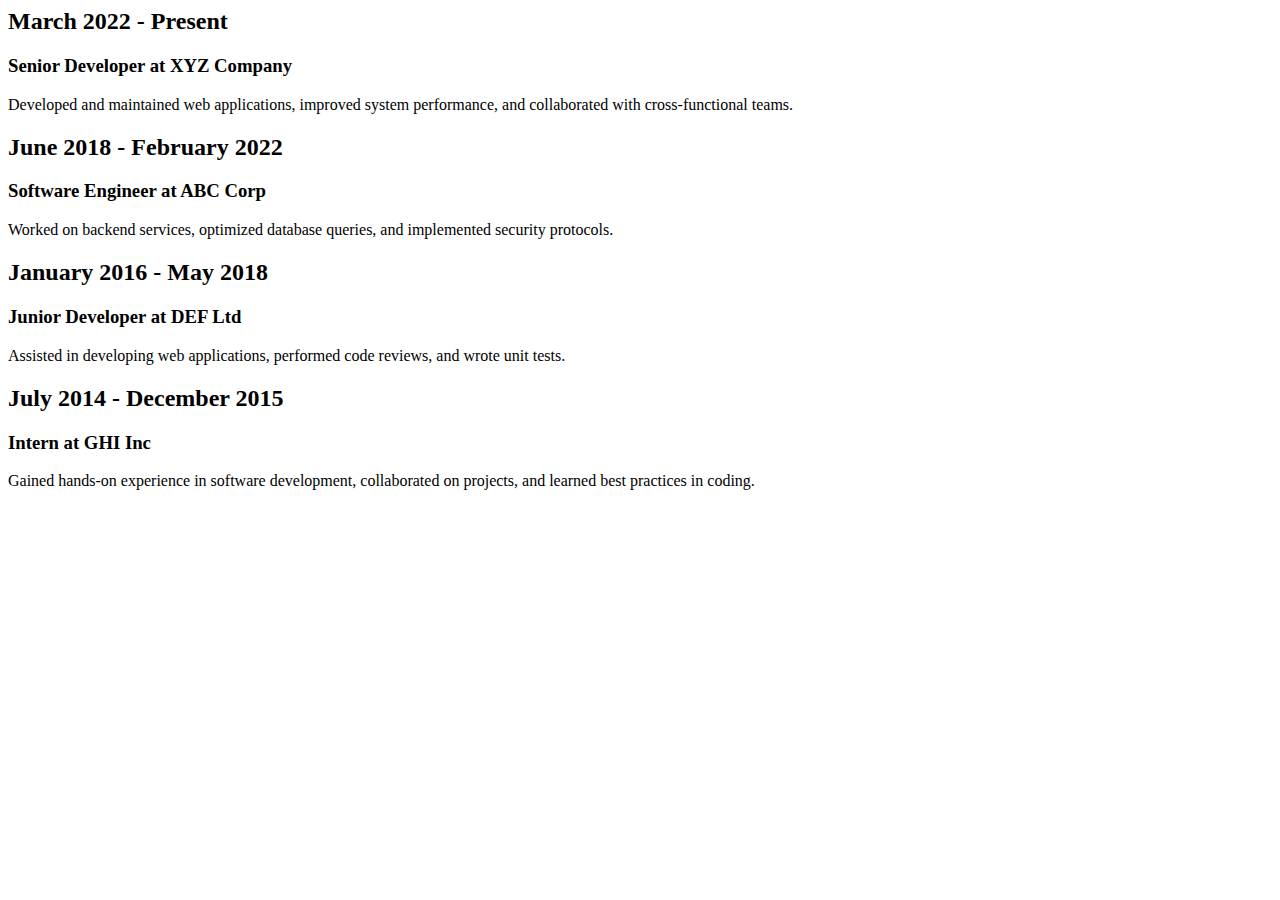
<file: run.html>
<!-- <!DOCTYPE html>
<html lang="en">
<head>
    <meta charset="UTF-8">
    <meta name="viewport" content="width=device-width, initial-scale=1.0">
    <title>Work Experience Timeline</title>
    <style>
        body {
            font-family: Arial, sans-serif;
            background-color: #f4f4f4;
            margin: 0;
            padding: 0;
        }
        .timeline {
            position: relative;
            max-width: 800px;
            margin: 0 auto;
            padding: 20px;
        }
        .timeline::after {
            content: '';
            position: absolute;
            width: 6px;
            background-color: #2196F3;
            top: 0;
            bottom: 0;
            left: 50%;
            margin-left: -3px;
        }
        .container {
            padding: 10px 40px;
            position: relative;
            background-color: inherit;
            width: 50%;
        }
        .container::after {
            content: '';
            position: absolute;
            width: 25px;
            height: 25px;
            right: -17px;
            background-color: white;
            border: 4px solid #2196F3;
            top: 15px;
            border-radius: 50%;
            z-index: 1;
        }
        .left {
            left: 0;
        }
        .right {
            left: 50%;
        }
        .left::before {
            content: " ";
            height: 0;
            position: absolute;
            top: 22px;
            width: 0;
            z-index: 1;
            right: 30px;
            border: medium solid #2196F3;
            border-width: 10px 0 10px 10px;
            border-color: transparent transparent transparent #2196F3;
        }
        .right::before {
            content: " ";
            height: 0;
            position: absolute;
            top: 22px;
            width: 0;
            z-index: 1;
            left: 30px;
            border: medium solid #2196F3;
            border-width: 10px 10px 10px 0;
            border-color: transparent #2196F3 transparent transparent;
        }
        .right::after {
            left: -16px;
        }
        .content {
            padding: 20px 30px;
            background-color: white;
            position: relative;
            border-radius: 6px;
        }
        @media screen and (max-width: 600px) {
            .timeline::after {
                left: 31px;
            }
            .container {
                width: 100%;
                padding-left: 70px;
                padding-right: 25px;
            }
            .container::before {
                left: 60px;
                border: medium solid #2196F3;
                border-width: 10px 10px 10px 0;
                border-color: transparent #2196F3 transparent transparent;
            }
            .left::after, .right::after {
                left: 15px;
            }
            .right {
                left: 0%;
            }
        }
    </style>
</head>
<body> -->

<div class="timeline">
    <div class="container left">
        <div class="content">
            <h2>March 2022 - Present</h2>
            <h3>Senior Developer at XYZ Company</h3>
            <p>Developed and maintained web applications, improved system performance, and collaborated with cross-functional teams.</p>
        </div>
    </div>
    <div class="container right">
        <div class="content">
            <h2>June 2018 - February 2022</h2>
            <h3>Software Engineer at ABC Corp</h3>
            <p>Worked on backend services, optimized database queries, and implemented security protocols.</p>
        </div>
    </div>
    <div class="container left">
        <div class="content">
            <h2>January 2016 - May 2018</h2>
            <h3>Junior Developer at DEF Ltd</h3>
            <p>Assisted in developing web applications, performed code reviews, and wrote unit tests.</p>
        </div>
    </div>
    <div class="container right">
        <div class="content">
            <h2>July 2014 - December 2015</h2>
            <h3>Intern at GHI Inc</h3>
            <p>Gained hands-on experience in software development, collaborated on projects, and learned best practices in coding.</p>
        </div>
    </div>
</div>

</body>
</html>
</file>
